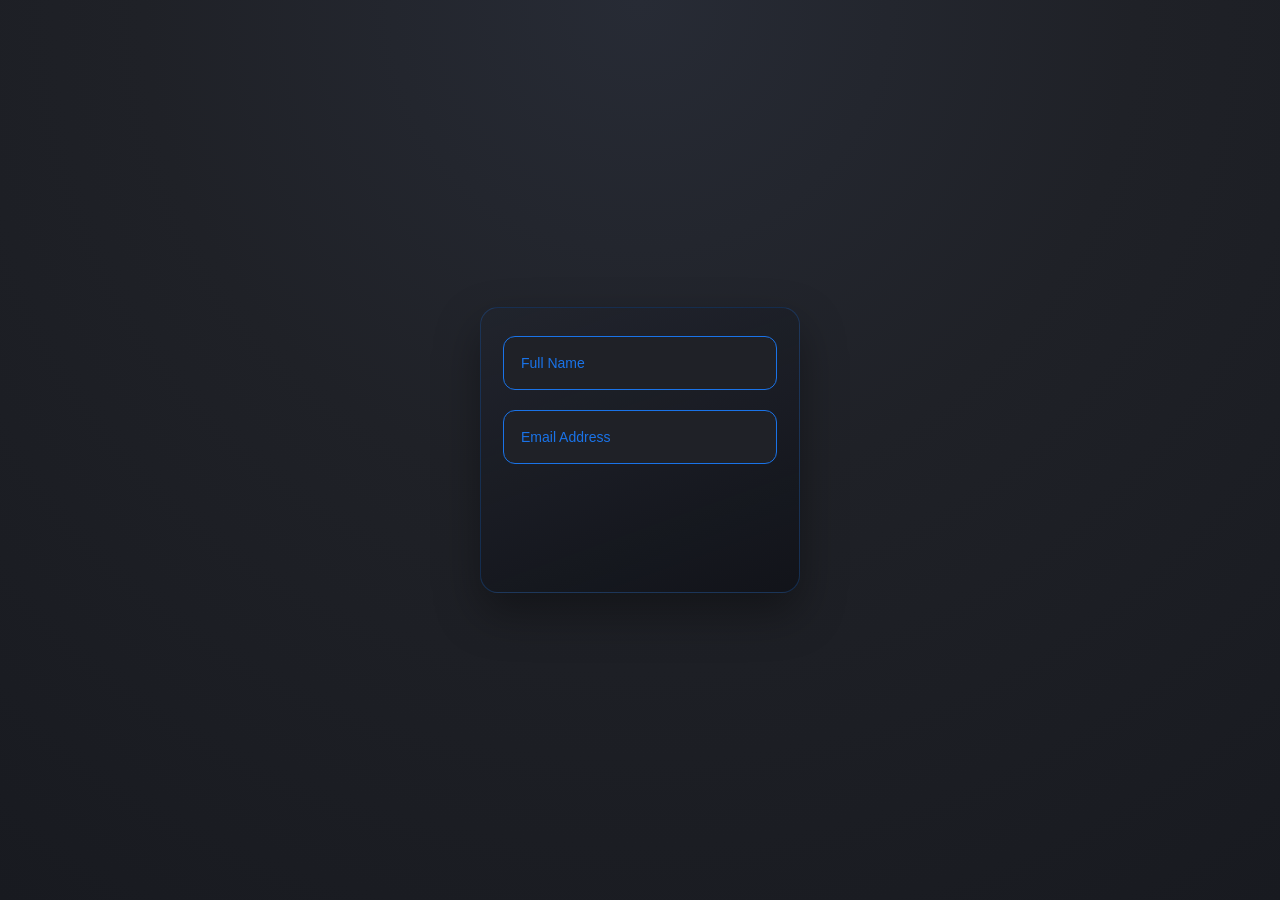
<file: hani code/hani.py/Hanoon.py/projects with codex/project1/index.html>
<!DOCTYPE html>
<html lang="en">
<head>
    <meta charset="UTF-8">
    <meta name="viewport" content="width=device-width, initial-scale=1.0">
    <title>Floating Inputs</title>
    <link rel="stylesheet" href="style.css">
</head>
<body>
    <main class="page">
        <form class="form" novalidate>
            <div class="input-box">
                <input type="text" id="fullName" class="input" required>
                <label for="fullName">Full Name</label>
            </div>

            <div class="input-box">
                <input type="email" id="email" class="input" required>
                <label for="email">Email Address</label>
            </div>

            <div class="account-preview" id="accountPreview" aria-live="polite">
                <img src="account.svg" alt="Account image">
            </div>
        </form>
    </main>
    <script src="script.js"></script>
</body>
</html>
</file>
<file: hani code/hani.py/Hanoon.py/projects with codex/project1/style.css>
:root {
    --bg: #1f2127;
    --field-bg: #1f2127;
    --field-border: #1a73e8;
    --label-text: #1a73e8;
    --label-bg: #212121;
    --card-bg: rgba(16, 18, 24, 0.85);
}

* {
    box-sizing: border-box;
}

body {
    margin: 0;
    min-height: 100vh;
    display: grid;
    place-items: center;
    background: radial-gradient(circle at top, #272b35 0%, var(--bg) 45%, #181a20 100%);
    font-family: "Segoe UI", Tahoma, Geneva, Verdana, sans-serif;
}

.page {
    width: min(92vw, 380px);
    display: flex;
    justify-content: center;
}

.form {
    width: 100%;
    max-width: 320px;
    display: flex;
    flex-direction: column;
    gap: 20px;
    padding: 28px 22px;
    border-radius: 18px;
    background: linear-gradient(160deg, rgba(33, 36, 45, 0.95), var(--card-bg));
    border: 1px solid rgba(26, 115, 232, 0.25);
    box-shadow: 0 20px 45px rgba(0, 0, 0, 0.35);
}

.input-box {
    position: relative;
    width: 100%;
}

.input {
    width: 100%;
    height: 54px;
    padding: 0 14px;
    border-radius: 12px;
    border: 1.5px solid var(--field-border);
    background: var(--field-bg);
    color: #ffffff;
    font-size: 16px;
    letter-spacing: 0.1px;
}

.input:focus,
.input:valid {
    outline: none;
    border: 1.5px solid var(--field-border);
    box-shadow: 0 0 0 1px rgba(26, 115, 232, 0.2), 0 6px 20px rgba(26, 115, 232, 0.15);
}

.input-box label {
    position: absolute;
    left: 12px;
    top: 50%;
    transform: translateY(-50%);
    padding: 0 6px;
    color: var(--label-text);
    font-size: 14px;
    pointer-events: none;
    transition: 150ms cubic-bezier(0.4, 0, 0.2, 1);
}

.input:focus ~ label,
.input:valid ~ label {
    transform: translateY(-185%) scale(0.86);
    background: var(--label-bg);
    color: #2196f3;
}

.account-preview {
    min-height: 80px;
    display: grid;
    place-items: center;
    border-radius: 14px;
    border: 1px dashed rgba(33, 150, 243, 0.35);
    background: rgba(17, 21, 31, 0.65);
    opacity: 0;
    transform: translateY(10px) scale(0.96);
    transition: 220ms ease;
    pointer-events: none;
}

.account-preview img {
    width: 56px;
    height: 56px;
}

.account-preview.show {
    opacity: 1;
    transform: translateY(0) scale(1);
}
</file>
